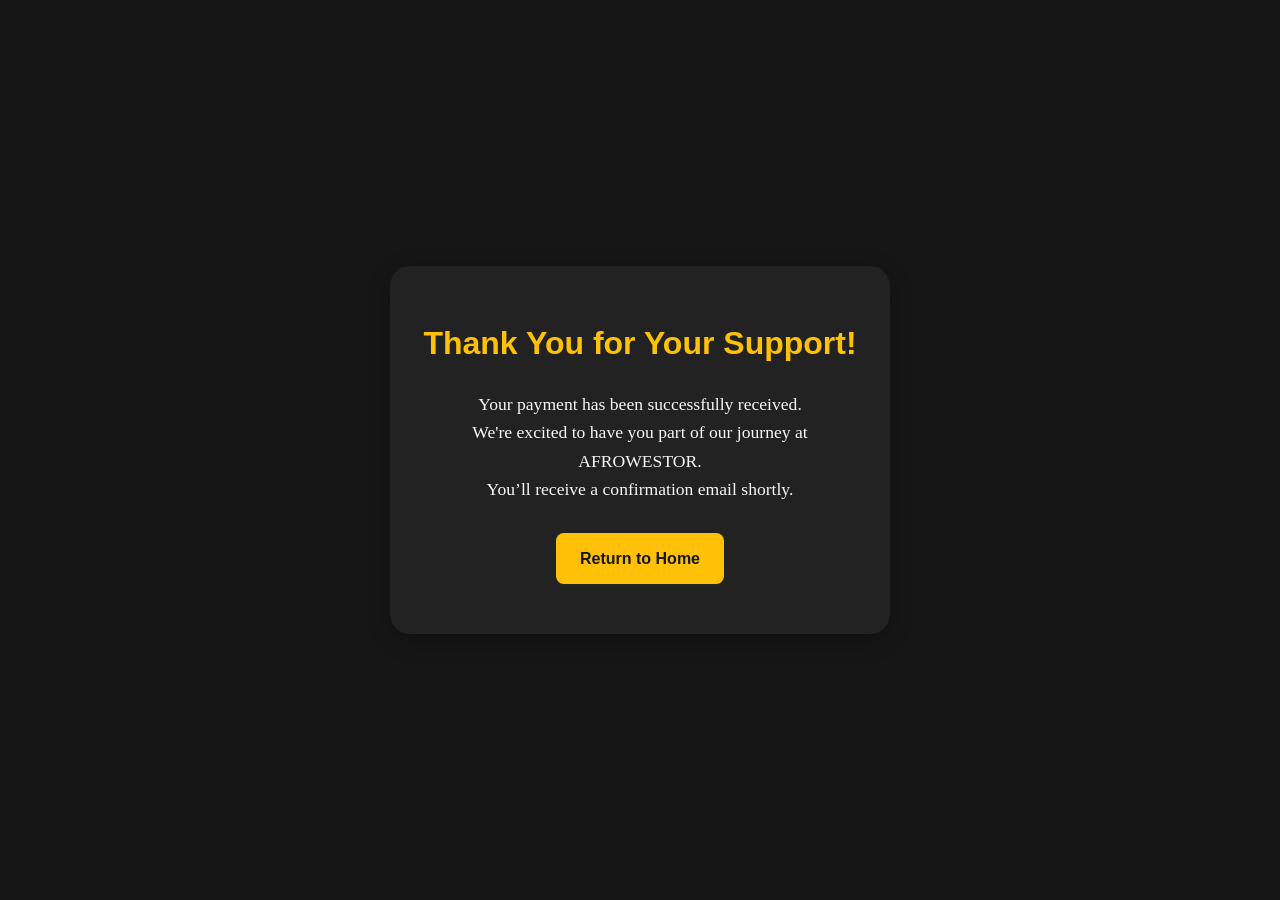
<file: thank-you.html>
<!DOCTYPE html>
<html lang="en">
<head>
  <meta charset="UTF-8">
  <title>Thank You – Afrowestor</title>
  <meta name="viewport" content="width=device-width, initial-scale=1.0">
  <link href="AFRO.CSS" rel="stylesheet">
  <style>
    body {
      background: #161616;
      color: #fff;
      font-family: 'Playfair Display', serif;
      display: flex;
      align-items: center;
      justify-content: center;
      height: 100vh;
      margin: 0;
      text-align: center;
      padding: 30px;
    }
    .thank-you-card {
      background: #222;
      border-radius: 20px;
      padding: 50px 30px;
      max-width: 500px;
      box-shadow: 0 6px 22px rgba(0, 0, 0, 0.3);
    }
    .thank-you-card h1 {
      color: #ffc107;
      font-size: 2rem;
      margin-bottom: 20px;
      font-family: 'Work Sans', sans-serif;
    }
    .thank-you-card p {
      font-size: 1.1rem;
      line-height: 1.6;
    }
    .thank-you-card a {
      display: inline-block;
      margin-top: 30px;
      padding: 12px 24px;
      background-color: #ffc107;
      color: #161616;
      border-radius: 8px;
      font-weight: bold;
      text-decoration: none;
      font-family: 'Work Sans', sans-serif;
    }
    .thank-you-card a:hover {
      background-color: #ff9900;
      color: #fff;
    }
  </style>
</head>
<body>
  <div class="thank-you-card">
    <h1>Thank You for Your Support!</h1>
    <p>
      Your payment has been successfully received.<br>
      We're excited to have you part of our journey at AFROWESTOR.<br>
      You’ll receive a confirmation email shortly.
    </p>
    <a href="index.html">Return to Home</a>
  </div>
</body>
</html>
</file>
<file: AFRO.CSS>
/* 1. Reset */
* {
  margin: 0;
  padding: 0;
  box-sizing: border-box;
}

/* 2. Base */
body {
  font-family: 'Playfair Display', serif;
  color: #333;
  background-color: #fff;
  line-height: 1.7;
}

/* 3. Header & Nav */
header {
  display: flex;
  justify-content: space-between;
  align-items: center;
  padding: 25px 60px;
  border-bottom: 1px solid #eee;
}

.logo {
  font-size: 1.8rem;
  font-weight: bold;
  font-family: 'Work Sans', sans-serif;
  letter-spacing: 1px;
}

nav a {
  margin-left: 25px;
  text-decoration: none;
  color: #444;
  font-family: 'Work Sans', sans-serif;
  font-weight: 600;
  font-size: 0.95rem;
  text-transform: uppercase;
}

.tagline {
  padding: 40px 20px;
  text-align: center;
  background-color: #fff;
}

.hero-overlay {
  display: inline-block;
  background: rgba(255, 255, 255, 0.9);
  padding: 20px 30px;
  border-radius: 10px;
  box-shadow: 0 4px 12px rgba(0,0,0,0.1);
}

.hero-overlay h1 {
  font-size: 2.5rem;
  font-family: 'Work Sans', sans-serif;
  font-weight: 800;
  color: #000;
  margin: 0;
}

/* 5. Social Icons */
.social-icons {
  display: flex;
  justify-content: center;
  gap: 20px;
  margin: 20px 0;
}

.social-icons a {
  color: #f3c86b;
  font-size: 1.6rem;
  transition: color 0.3s ease;
}

.social-icons a:hover {
  color: #000;
}

/* 6. Intro Section */
.intro {
  padding: 60px 60px;
  max-width: 1200px;
  margin: auto;
}

.intro-subtitle {
  font-style: italic;
  text-align: center;
  font-size: 1.2rem;
  margin-bottom: 40px;
  color: #444;
  font-family: 'Playfair Display', serif;
}

.intro-wrap {
  display: flex;
  gap: 40px;
  flex-wrap: wrap;
  align-items: flex-start;
}

.intro-text {
  flex: 1 1 50%;
}

.intro-text h2 {
  font-size: 2.5rem;
  font-family: 'Work Sans', sans-serif;
  font-weight: 800;
  margin-bottom: 20px;
}

.intro-img {
  flex: 1 1 40%;
}

.intro-img img {
  width: 100%;
  border-radius: 10px;
  object-fit: cover;
}

/* 7. Page Sections */
.page-section {
  padding: 80px 60px;
  max-width: 1000px;
  margin: auto;
  border-bottom: 1px solid #eee;
}

.page-section h2 {
  font-family: 'Work Sans', sans-serif;
  font-size: 2.2rem;
  margin-bottom: 20px;
}

/* 8. Portfolio & Gallery */
.portfolio-subtitle {
  font-size: 1.2rem;
  color: #555;
  margin: 0 auto 30px;
  text-align: center;
  max-width: 800px;
  line-height: 1.6;
}

.image-gallery {
  display: grid;
  grid-template-columns: repeat(auto-fit, minmax(250px, 1fr));
  gap: 20px;
  margin-top: 30px;
}

.image-gallery img {
  width: 100%;
  height: auto;
  border-radius: 8px;
  object-fit: cover;
  transition: transform 0.3s ease, box-shadow 0.3s ease;
  box-shadow: 0 4px 10px rgba(0, 0, 0, 0.1);
}

.image-gallery img:hover {
  transform: scale(1.05);
  box-shadow: 0 8px 20px rgba(0, 0, 0, 0.2);
}

/* 9. Video Wrapper */
.video-wrapper {
  margin-top: 50px;
  text-align: center;
}

video {
  width: 100%;
  max-width: 800px;
  border-radius: 10px;
  box-shadow: 0 4px 12px rgba(0,0,0,0.15);
}

/* 10. CTA Button */
.cta-button {
  text-align: center;
  margin-top: 30px;
}

.cta-button a {
  display: inline-block;
  padding: 14px 28px;
  background-color: #000;
  color: #fff;
  text-decoration: none;
  font-family: 'Work Sans', sans-serif;
  font-weight: 600;
  border-radius: 8px;
  transition: background-color 0.3s ease;
}

.cta-button a:hover {
  background-color: #444;
}

/* 11. Blog Post */
.blog-post {
  max-width: 800px;
  margin: 40px auto;
  padding: 30px;
  background-color: #f9f9f9;
  border-radius: 12px;
  box-shadow: 0 4px 12px rgba(0, 0, 0, 0.05);
}

.blog-post h3 {
  font-family: 'Work Sans', sans-serif;
  font-size: 1.8rem;
  margin-bottom: 10px;
}

.blog-date {
  font-size: 0.9rem;
  color: #999;
  font-style: italic;
  margin-bottom: 20px;
}

.more-text {
  display: none;
  margin-top: 15px;
}

.read-more-btn {
  margin-top: 20px;
  padding: 10px 20px;
  font-family: 'Work Sans', sans-serif;
  font-weight: 600;
  background-color: #000;
  color: #fff;
  border: none;
  border-radius: 8px;
  cursor: pointer;
  transition: background-color 0.3s ease;
}

.read-more-btn:hover {
  background-color: #444;
}

/* 12. Contact Form & Google Form */
.contact-wrap {
  background-color: #fafafa;
  border-radius: 12px;
  padding: 60px 40px;
  box-shadow: 0 4px 15px rgba(0,0,0,0.05);
}

.contact-intro {
  max-width: 700px;
  margin: 0 auto 30px;
  font-size: 1.1rem;
  color: #444;
  text-align: center;
  line-height: 1.6;
}

.google-form-wrapper {
  overflow: hidden;
  border-radius: 12px;
  box-shadow: 0 4px 12px rgba(0,0,0,0.1);
}

/* 13. Testimonials & More */
.testimonial-wrap {
  margin-bottom: 40px;
}

.testimonial-wrap blockquote {
  background: #f1f1f1;
  border-left: 5px solid #000;
  padding: 20px 25px;
  margin: 20px 0;
  border-radius: 8px;
  font-style: italic;
}

.testimonial-wrap footer {
  text-align: right;
  font-family: 'Work Sans', sans-serif;
  font-weight: bold;
  margin-top: 10px;
}

/* 14. Scroll Buttons */
.scroll-buttons {
  position: fixed;
  bottom: 20px;
  right: 20px;
  display: flex;
  flex-direction: column;
  gap: 12px;
  z-index: 999;
}

.scroll-btn {
  background-color: #fbfbfb;
  color: #f3c86b;
  border: 2px solid #f3c86b;
  font-size: 1.4rem;
  font-weight: bold;
  padding: 14px 18px;
  border-radius: 50%;
  cursor: pointer;
  box-shadow: 0 6px 14px rgba(0,0,0,0.25);
  transition: all 0.3s ease;
}

.scroll-btn:hover {
  background-color: #121111;
  color: #f9f6f6;
  border-color: #f9f7f7;
}

/* Mobile Navigation Fix */
@media screen and (max-width: 768px) {
  header {
    flex-direction: column;
    align-items: center;
    text-align: center;
    padding: 10px 0;
  }

  .logo {
    font-size: 24px;
    margin-bottom: 10px;
  }

  nav {
    display: flex;
    flex-direction: column;
    align-items: center;
    gap: 12px;
  }

  nav a {
    display: block;
    text-decoration: none;
    color: #333;
    font-weight: bold;
    font-size: 16px;
    padding: 5px 0;
  }
}

/* Hero section background image */
.hero {
  width: 100%;
  background-image: url('BURNER-AFROWESTOR-2025.png');
  background-size: cover;
  background-position: center;
  background-repeat: no-repeat;
  height: auto;
  aspect-ratio: 16 / 9;
  display: block;
}

.hero-overlay h1 {
  font-family: 'Work Sans', sans-serif;
  font-size: 3rem;
  font-weight: 800;
  color: rgb(0, 0, 0);
  text-shadow: 2px 2px 6px rgba(172, 171, 171, 0.6);
  margin: 0;
  line-height: 1.2;
}

/* Mobile Hero Adjustments */
@media screen and (max-width: 600px) {
  .hero {
    background-size: contain;
    height: auto;
    padding: 60px 20px;
  }

  .hero-overlay h1 {
    font-size: 1.8rem;
    line-height: 1.3;
  }
}

/* 🎥 Video Gallery */
.video-gallery-section {
  background: #f9f9f9;
  padding: 1.5rem 0;
  border-top: 3px solid #ffc107;
  border-bottom: 3px solid #ffc107;
  text-align: center;
}

.video-title {
  font-size: 1.6rem;
  margin: 0 auto 1.5rem auto;
  font-weight: 700;
  line-height: 1.3;
  max-width: 90%;
}

.video-album {
  display: grid;
  grid-template-columns: repeat(auto-fit, minmax(220px, 1fr));
  gap: 1.2rem;
  padding: 0 1rem;
  justify-content: center;
}

.video-thumb {
  background: white;
  border-radius: 10px;
  padding: 0.5rem;
  box-shadow: 0 2px 6px rgba(0, 0, 0, 0.1);
  text-align: center;
  max-width: 300px;
  margin: 0 auto;
  position: relative;
  transition: transform 0.2s ease;
}

.video-thumb img {
  width: 100%;
  border-radius: 10px;
  display: block;
}

.video-thumb h3 {
  font-size: 1rem;
  margin: 0.5rem 0 0;
  padding: 0;
  color: #333;
}

.play-icon {
  position: absolute;
  top: 42%;
  left: 50%;
  transform: translate(-50%, -50%);
  font-size: 2.5rem;
  color: white;
  text-shadow: 0 0 8px #000;
  pointer-events: none;
}

@media screen and (max-width: 480px) {
  .video-thumb h3 {
    font-size: 0.9rem;
  }

  .video-title {
    font-size: 1.3rem;
  }

  .play-icon {
    font-size: 2rem;
  }
}

/* === RENT ME SECTION === */
/* --- Improved styles for mobile, 2024-06-30 --- */
/* === RENT ME SECTION (Fully Responsive, Wide on Desktop, Stacked on Mobile) === */

.rent-options {
  display: flex;
  flex-direction: row;
  justify-content: center;
  gap: 2rem;
  padding: 1.5rem 0;
  flex-wrap: wrap;
}

.rent-service {
  position: relative;
  width: 100%;
  max-width: 420px;   /* Make this 500px for even wider cards if you want */
  min-width: 280px;
  height: 260px;
  border-radius: 14px;
  overflow: hidden;
  background-size: cover;
  background-position: center;
  box-shadow: 0 4px 14px rgba(0, 0, 0, 0.2);
  margin: 0 10px;
  transition: box-shadow 0.3s;
}
.rent-service:hover {
  box-shadow: 0 8px 30px rgba(0,0,0,0.22);
}

.rent-overlay {
  background-color: rgba(0, 0, 0, 0.55);
  height: 100%;
  display: flex;
  align-items: center;
  justify-content: center;
  padding: 1rem;
}

.rent-content {
  color: #fff;
  text-align: center;
  font-family: 'Playfair Display', serif;
  line-height: 1.7;
  width: 100%;
}

.rent-content span {
  font-size: 1.7rem;
  font-weight: bold;
  display: block;
  margin: 0.4rem 0;
}

.rent-button {
  background: #ffc107;
  color: #000;
  padding: 12px 28px;
  font-weight: 600;
  border-radius: 6px;
  text-decoration: none;
  margin-top: 10px;
  display: inline-block;
  font-size: 1.2rem;
  transition: background 0.3s;
}

.rent-button:hover {
  background-color: #ffb300;
}

/* Background images for service cards */
.photo-bg {
  background-image: url('photo-background.png'); /* Replace with your real photo URL */
}
.video-bg {
  background-image: url('video-background.png'); /* Replace with your real video URL */
}

/* Responsive (tablet & mobile) */
@media screen and (max-width: 1000px) {
  .rent-options {
    flex-direction: column;
    align-items: center;
    gap: 1.3rem;
  }
  .rent-service {
    width: 98vw;
    max-width: 500px;
    margin: 0 auto;
    height: 210px;
  }
}

/* Extra small mobile tweaks */
@media screen and (max-width: 600px) {
  .rent-service {
    width: 98vw;
    max-width: 98vw;
    min-width: unset;
    height: 180px;
  }
  .rent-content {
    font-size: 1rem;
    padding: 0 0.2em;
  }
  
}

@media (min-width: 700px) {
  .rent-content {
    padding-bottom: 30px; /* Add more if needed */
  }
}



  .rent-content span {
    font-size: 1.3rem;
  }
  .rent-button {
    padding: 9px 0;
    width: 90%;
    font-size: 1rem;
  }


/* === FOOTER SECTION === */
.site-footer {
  background-image: url('footer3.png'); /* upload and use your image */
  background-size: cover;
  background-position: center;
  position: relative;
  padding: 30px 20px 20px;
  color: white;
  text-align: center;
  font-family: 'Playfair Display', serif;
  margin-top: 60px;
}

.footer-overlay {
  background-color: rgba(0, 0, 0, 0.1); /* dark overlay */
  padding: 40px 20px;
  border-radius: 12px;
}

.footer-content h3 {
  font-size: 1.6rem;
  margin-bottom: 12px;
  color: #ffc107;
}

.footer-content p {
  font-size: 1rem;
  margin: 6px 0;
  color: #fff;
}

/* Mobile responsive footer */
@media screen and (max-width: 600px) {
  .footer-content h3 {
    font-size: 1.3rem;
  }

  .footer-content p {
    font-size: 0.95rem;
  }
}

/* rent me EFFECT */

.rent-service {
  position: relative;
  width: 100%;
  max-width: 700px;
  height: 220px;
  border-radius: 14px;
  overflow: hidden;
  background-size: cover;
  background-position: center;
  box-shadow: 0 4px 14px rgba(0, 0, 0, 0.2);
  transition: transform 0.35s cubic-bezier(0.33, 1, 0.68, 1), box-shadow 0.3s;
}

/* Effect layer (blur, etc) */
.rent-service::before {
  content: '';
  position: absolute;
  inset: 0;
  z-index: 1;              /* Under content */
  pointer-events: none;    /* Don't block clicks */
  background: inherit;
  border-radius: inherit;
  transition: backdrop-filter 0.35s;
}
.rent-service:hover::before {
  backdrop-filter: blur(1.5px) brightness(0.92);
}

/* Content overlay is ABOVE effect layer */
.rent-overlay {
  position: relative;
  z-index: 2;
  background-color: rgba(0, 0, 0, 0.55);
  height: 100%;
  display: flex;
  align-items: center;
  justify-content: center;
  padding: 1rem;
  transition: background-color 0.35s;
}
.rent-service:hover .rent-overlay {
  background-color: rgba(0, 0, 0, 0.75);
}

.rent-content {
  color: #fff;
  text-align: center;
  font-family: 'Playfair Display', serif;
  line-height: 1.6;
}
.rent-content span {
  font-size: 1.6rem;
  font-weight: bold;
  display: block;
  margin: 0.3rem 0;
}

.rent-button {
  background: #ffc107;
  color: #000;
  padding: 10px 20px;
  font-weight: 600;
  border-radius: 6px;
  text-decoration: none;
  margin-top: 10px;
  display: inline-block;
  font-size: 1.3rem;
  border: none;
  cursor: pointer;
  transition: background 0.2s, color 0.2s;
}
.rent-button:hover {
  background-color: #ffb300;
}

/*  CSS Fixes for Mobile Spacing */

/* Fix big space above and below section titles on mobile */
@media (max-width: 600px) {
  .page-section {
    padding: 28px 8px 18px 8px !important;  /* Less space top/bottom, tight sides */
    margin-top: 0 !important;
    margin-bottom: 0 !important;
  }
  .page-section h2,
  .page-section h1 {
    margin-top: 0 !important;
    margin-bottom: 14px !important;
    font-size: 1.45rem !important;
    line-height: 1.1 !important;
  }
}

/* Optional: tighter section on all screen sizes */
.page-section {
  padding-top: 40px;
  padding-bottom: 32px;
}

/* Tighter "Rent Me" heading on mobile */
@media (max-width: 600px) {
  .page-section h2 {
    font-size: 1.2rem !important;
    margin-top: 10px !important;
    margin-bottom: 18px !important;
    line-height: 1.1 !important;
    letter-spacing: -0.5px;
    font-weight: 700;
  }
}

/* Rent Me blocks: smaller, not too wide, less tall, better buttons */
@media (max-width: 600px) {
  .rent-options {
    padding: 0.7rem 0 0.7rem 0 !important;
    gap: 0.7rem !important;
  }
  .rent-service {
    max-width: 98vw !important;
    min-width: 0;
    height: 135px !important;
    margin: 0 auto !important;
    border-radius: 15px;
    box-shadow: 0 2px 8px rgba(0,0,0,0.15);
  }
  .rent-content {
    font-size: 0.92rem !important;
    padding: 0.4rem 0.4rem !important;
  }
  .rent-content span {
    font-size: 1.13rem !important;
  }
  .rent-button {
    font-size: 1.02rem !important;
    padding: 7px 2px !important;
    border-radius: 5px;
    margin-top: 8px;
    margin-bottom: 0;
    width: 96%;
    max-width: 290px;
    min-width: 0;
    margin-left: auto;
    margin-right: auto;
    display: block;
  }
}

/* Fix for ALL screens: Remove extra space below Rent Me blocks */
.rent-service {
  margin-bottom: 12px !important;
}

/* Banners Gallery Section */
/* --- Improved styles for banners gallery, 2024-06-30 --- */

.banners-section {
  background: #151528;
  padding: 40px 0 60px 0;
}

.banners-title {
  color: #ffc107;
  text-align: center;
  font-family: 'Work Sans', sans-serif;
  font-weight: 800;
  font-size: 2.2rem;
  margin-bottom: 38px;
}

.banners-grid {
  display: grid;
  grid-template-columns: repeat(auto-fit, minmax(330px, 1fr));
  gap: 28px;
  max-width: 1120px;
  margin: 0 auto;
  padding: 0 8px;
}

.banner-item {
  background: #16f0fa;
  border-radius: 19px;
  overflow: hidden;
  box-shadow: 0 4px 18px rgba(0,0,0,0.14);
  display: flex;
  flex-direction: column;
}

.banner-item img {
  width: 100%;
  height: 178px;           /* Set a fixed height so all banners are equal! */
  object-fit: cover;
  display: block;
  border-radius: 19px 19px 0 0;
}

.read-more-btn {
  background: #ffc107;
  color: #232323;
  font-family: 'Work Sans', sans-serif;
  font-weight: 700;
  font-size: 0.91rem;
  border: none;
  border-radius: 0 0 14px 14px;
  padding: 6px 0 5px 0;
  text-align: center;
  width: 86%;
  margin: 0 auto 5px auto;
  text-decoration: none;
  transition: background 0.13s;
  display: block;
}


.read-more-btn:hover,
.read-more-btn:focus {
  background: #ffd700;
  color: #1a1a1a;
  cursor: pointer;
}

@media (max-width: 700px) {
  .read-more-btn {
    font-size: 0.95rem;
    padding: 9px 0 8px 0;
    width: 94%;
  }
}












/* DARK MODE */

/* === GLOBAL DARK MODE BASE === */

body {
  background: #161616 !important;
  color: #f7f7f7 !important;
}

/* --- Header & Navigation --- */
header {
  background: #191925 !important;
  border-bottom: 1px solid #24243a !important;
}
.logo {
  color: #ffc107 !important;
}
nav a {
  color: #ffc107 !important;
  text-shadow: 0 1px 8px #10101040;
}
nav a:hover {
  color: #fff !important;
}

/* --- Hero & Tagline --- */
.tagline,
.hero-overlay {
  background: rgba(20, 20, 30, 0.91) !important;
  color: #ffc107 !important;
}
.hero-overlay h1 {
  color: #ffc107 !important;
  text-shadow: 0 2px 16px #19192580;
}

/* --- Social Icons --- */
.social-icons a {
  color: #ffc107 !important;
}
.social-icons a:hover {
  color: #fff !important;
}

/* --- Main Sections --- */
.page-section,
.intro,
.blog-post,
.contact-wrap,
.testimonial-wrap blockquote {
  background: #191925 !important;
  color: #f6f6f6 !important;
  border-color: #28283a !important;
  box-shadow: 0 2px 20px rgba(16,16,40,0.13);
}

.intro-subtitle,
.portfolio-subtitle,
.contact-intro {
  color: #ffc107 !important;
}

/* --- Gallery, Video Gallery --- */
.image-gallery img,
.video-thumb {
  background: #232335 !important;
  box-shadow: 0 2px 12px #000a;
}
.video-gallery-section {
  background: #1e1e2a !important;
  border-top: 3px solid #ffc107 !important;
  border-bottom: 3px solid #ffc107 !important;
}

/* --- Banners Gallery Section --- */
.banners-section {
  background: #151528 !important;
}
.banners-title {
  color: #ffc107 !important;
}
.banner-item {
  background: #202034 !important;
  color: #fff !important;
  box-shadow: 0 4px 22px #0005;
}
.banner-item img {
  background: #181824 !important;
  /* no color overlay so image looks natural on dark */
}

/* --- Rent Me Section --- */
.rent-service {
  background: #191928 !important;
  box-shadow: 0 4px 20px #0007 !important;
}
.rent-overlay {
  background-color: rgba(18,18,28,0.77) !important;
}
.rent-content span {
  color: #ffc107 !important;
}
.rent-button {
  background: #ffc107 !important;
  color: #161616 !important;
}
.rent-button:hover {
  background: #ff9900 !important;
  color: #fff !important;
}

/* --- Blog --- */
.blog-post {
  background: #191925 !important;
  color: #fff !important;
}
.blog-date {
  color: #ffc107 !important;
}

/* --- Contact & Form --- */
.contact-wrap {
  background: #23233b !important;
  color: #f6f6f6 !important;
}
.google-form-wrapper {
  background: #191928 !important;
  border-radius: 10px;
}

/* --- Testimonials --- */
.testimonial-wrap blockquote {
  background: #21213b !important;
  border-left: 5px solid #ffc107 !important;
  color: #f7f7f7 !important;
}

/* --- Buttons --- */
.cta-button a,
.read-more-btn {
  background: #ffc107 !important;
  color: #191928 !important;
  border-radius: 9px !important;
  font-weight: 700 !important;
  text-shadow: none !important;
}
.cta-button a:hover,
.read-more-btn:hover {
  background: #ff9900 !important;
  color: #fff !important;
}

/* --- Footer --- */
.site-footer {
  background: #191925 !important;
  color: #fff !important;
}
.footer-content h3 {
  color: #ffc107 !important;
}

/* --- Scroll Buttons --- */
.scroll-btn {
  background: #181824 !important;
  color: #ffc107 !important;
  border: 2px solid #ffc107 !important;
}
.scroll-btn:hover {
  background: #ffc107 !important;
  color: #191925 !important;
  border-color: #fff !important;
}

/* --- Mobile Adjustments --- */
@media (max-width: 600px) {
  .page-section, .banners-section, .blog-post, .contact-wrap {
    background: #161616 !important;
  }
  .banner-item {
    background: #23233a !important;
  }
  .footer-content h3, .banners-title {
    color: #ffc107 !important;
  }
}

.video-gallery-section,
.video-gallery-section * {
  color: #fff !important;
}

/* If you want the background to match your dark mode: */
.video-gallery-section {
  background: #1a1a25 !important;
}

/* (Optional) Tweak the video-thumb title for extra contrast */
.video-gallery-section .video-thumb h3 {
  color: #fff !important;
  text-shadow: 0 2px 10px rgba(0,0,0,0.25);
}
.video-gallery-section .video-title {
  color: #ffc107 !important;
  text-shadow: 0 2px 10px rgba(0,0,0,0.17);
}

/* --- Remove white BGs on form elements (if needed) --- */
input, textarea, select {
  background: #222 !important;
  color: #fff !important;
  border: 1px solid #333 !important;
}

/* --- Optional: Dark border on all images --- */
img {
  border: 1px solid #24243a !important;
}

/* --- Make Video Gallery Text White --- */
.video-gallery-section,
.video-title,
.video-thumb h3 {
  color: #fff !important;
}
.video-thumb h3 {
  color: #fff !important;
}

/* --- Make 'Rent Me' Section Text White --- */
#rent-me,
#rent-me .rent-content,
#rent-me h2,
#rent-me .rent-content span,
.rent-button {
  color: #fff !important;
}

/* --- Optionally: Make Button Text Black (for contrast) --- */
.rent-button {
  color: #191928 !important;
}

/* --- contact cut to 50% size  --- */

#contact.page-section.contact-wrap {
  max-width: 680px;    /* About 50% of a 1000px max page section */
  margin: 40px auto 40px auto; /* Center with margin above/below */
  padding: 38px 20px;
  border-radius: 16px;
  background: #1c1c1c;   /* Dark background for dark mode */
  box-shadow: 0 6px 24px rgba(10,10,20,0.14);
}

/* Make sure the Google Form stays inside */
#contact .google-form-wrapper {
  border-radius: 12px;
  box-shadow: 0 4px 12px rgba(0,0,0,0.11);
  overflow: hidden;
  background: #10101a;
}

/* Smaller text and padding for a more compact feel */
#contact h2 {
  font-size: 1.5rem;
  margin-bottom: 18px;
  color: #ffc107;
  text-align: center;
}
#contact .contact-intro {
  font-size: 1.08rem;
  color: #fff;
  text-align: center;
  margin-bottom: 18px;
}

/* Responsive: Full width on mobile! */
@media (max-width: 700px) {
  #contact.page-section.contact-wrap {
    max-width: 97vw;
    padding: 13px 2vw;
  }
  #contact h2 { font-size: 1.11rem; }
  #contact .contact-intro { font-size: 0.99rem; }
}

.video-thumb {
  background: #22252a;
  border-radius: 13px;
  box-shadow: 0 4px 18px rgba(0,0,0,0.14);
  padding: 0.5rem;
  text-align: center;
  max-width: 240px;    /* You can adjust this size! */
  width: 100%;
  aspect-ratio: 1 / 1;
  margin: 0 auto;
  position: relative;
  display: flex;
  flex-direction: column;
  align-items: center;
  justify-content: center; /* center everything vertically */
  overflow: hidden;
}

.video-thumb img {
  width: 100%;
  height: 100%;
  object-fit: cover;    /* fill, crop if needed */
  border-radius: 10px;
  box-shadow: 0 2px 12px #0007, 0 0 0 2px #ffc10730;
  background: #333;
  display: block;
}

.video-thumb h3 {
  color: #fff !important;
  font-size: 1.01rem;
  font-family: 'Work Sans', sans-serif;
  margin: 0.3em 0 0 0;
  text-shadow: 0 1px 10px #0007;
}

/* Responsive: More thumbs per row on desktop, single on mobile */
.video-album {
  display: grid;
  grid-template-columns: repeat(auto-fit, minmax(180px, 1fr));
  gap: 1.2rem;
  padding: 0 1.5rem;
  justify-content: center;
}

@media (max-width: 700px) {
  .video-album {
    grid-template-columns: 1fr 1fr;
    gap: 0.9rem;
    padding: 0 0.6rem;
  }
  .video-thumb {
    max-width: 99vw;
    aspect-ratio: 1/1;
  }
}
@media (max-width: 480px) {
  .video-album {
    grid-template-columns: 1fr;
    gap: 0.5rem;
  }
  .video-thumb {
    max-width: 99vw;
    aspect-ratio: 1/1;
  }
}

/* --- Video Album & Thumb: Improved Responsive Squares --- */
.video-album {
  display: grid;
  grid-template-columns: repeat(auto-fit, minmax(180px, 1fr));
  gap: 1.2rem;
  padding: 0 1.5rem;
  justify-content: center;
}

/* Phone and small tablets */
@media (max-width: 700px) {
  .video-album {
    grid-template-columns: 1fr 1fr;
    gap: 0.7rem;
    padding: 0 0.7rem;
  }
  .video-thumb {
    width: 100%;
    max-width: 100%;        /* Full column width */
    aspect-ratio: 1 / 1;    /* Always square */
    min-width: 0;           /* Prevents overflow */
    margin: 0;
  }
}

/* Extra small screens */
@media (max-width: 480px) {
  .video-album {
    grid-template-columns: 1fr;
    gap: 0.45rem;
    padding: 0 0.4rem;
  }
  .video-thumb {
    width: 100%;
    max-width: 100vw;
    aspect-ratio: 1 / 1;    /* Always square */
    min-width: 0;
    margin: 0 auto;
  }
}

/* =========================
   HERO CLICK POPUP (MODAL)
   ========================= */

.hero-trigger {
  background: transparent;
  border: 0;
  padding: 0;
  margin: 0;
  font: inherit;
  color: inherit;
  cursor: pointer;
  position: relative;
  display: inline-block;
  letter-spacing: 0.5px;
}

.hero-trigger::after {
  content: "";
  position: absolute;
  left: 0;
  bottom: -6px;
  width: 100%;
  height: 2px;
  background: #ffc107;
  transform: scaleX(0);
  transform-origin: left;
  transition: transform 180ms ease;
  opacity: 0.95;
}

.hero-trigger:hover::after,
.hero-trigger:focus-visible::after {
  transform: scaleX(1);
}

.hero-trigger:focus-visible {
  outline: 2px solid #ffc107;
  outline-offset: 6px;
  border-radius: 8px;
}

/* Modal base */
.aw-modal {
  position: fixed;
  inset: 0;
  z-index: 3000;
  display: none;
}

.aw-modal.is-open {
  display: block;
}

.aw-modal__backdrop {
  position: absolute;
  inset: 0;
  background: rgba(0,0,0,0.78);
  backdrop-filter: blur(6px);
}

.aw-modal__panel {
  position: relative;
  width: min(980px, calc(100vw - 24px));
  margin: 36px auto;
  border-radius: 18px;
  overflow: hidden;
  background: #191925;
  border: 1px solid #2a2a3f;
  box-shadow: 0 18px 60px rgba(0,0,0,0.55);
  max-height: calc(100vh - 72px);
  display: flex;
  flex-direction: column;
}

.aw-modal__close {
  position: absolute;
  top: 12px;
  right: 12px;
  width: 42px;
  height: 42px;
  border-radius: 12px;
  border: 1px solid #2a2a3f;
  background: rgba(0,0,0,0.25);
  color: #fff;
  font-size: 26px;
  line-height: 1;
  cursor: pointer;
  transition: transform 120ms ease, background 120ms ease;
  z-index: 2;
}

.aw-modal__close:hover {
  transform: scale(1.04);
  background: rgba(0,0,0,0.42);
}

.aw-modal__header {
  display: flex;
  gap: 16px;
  align-items: flex-start;
  justify-content: space-between;
  padding: 22px 22px 14px 22px;
  border-bottom: 1px solid #2a2a3f;
}

.aw-modal__header h2 {
  margin: 0;
  font-family: 'Work Sans', sans-serif;
  font-weight: 800;
  color: #ffc107;
  font-size: 1.55rem;
}

.aw-modal__sub {
  margin-top: 8px;
  color: #f0f0f0;
  opacity: 0.9;
  max-width: 58ch;
}

.aw-badge {
  background: linear-gradient(180deg, #ffc107, #ff9900);
  color: #161616;
  border-radius: 16px;
  padding: 10px 12px;
  min-width: 120px;
  text-align: center;
  box-shadow: 0 10px 30px rgba(255,193,7,0.25);
}

.aw-badge__top {
  display: block;
  font-family: 'Work Sans', sans-serif;
  font-weight: 800;
  font-size: 0.78rem;
  letter-spacing: 1px;
}

.aw-badge__price {
  display: block;
  font-family: 'Work Sans', sans-serif;
  font-weight: 900;
  font-size: 1.35rem;
}

/* Body layout */
.aw-modal__body {
  padding: 18px 22px 24px 22px;
  overflow: auto;
  display: grid;
  grid-template-columns: 1.1fr 0.9fr;
  gap: 18px;
}

/* Gallery */
.aw-gallery {
  display: grid;
  grid-template-columns: repeat(2, 1fr);
  gap: 12px;
}

.aw-gallery__item {
  border-radius: 14px;
  overflow: hidden;
  border: 1px solid #2a2a3f;
  background: #10101a;
}

.aw-gallery__item img {
  width: 100%;
  height: 220px;
  object-fit: cover;
  display: block;
  transform: scale(1.01);
  transition: transform 220ms ease;
}

.aw-gallery__item:hover img {
  transform: scale(1.06);
}

/* Pricing */
.aw-pricing h3 {
  margin: 0 0 12px 0;
  font-family: 'Work Sans', sans-serif;
  font-weight: 800;
  color: #fff;
}

.aw-price-card {
  border: 1px solid #2a2a3f;
  border-radius: 14px;
  padding: 12px 14px;
  background: rgba(0,0,0,0.18);
  margin-bottom: 10px;
}

.aw-price-row {
  display: flex;
  justify-content: space-between;
  align-items: baseline;
  gap: 10px;
}

.aw-service {
  font-weight: 700;
  color: #fff;
}

.aw-price {
  font-family: 'Work Sans', sans-serif;
  font-weight: 900;
  color: #ffc107;
  white-space: nowrap;
}

.aw-note {
  margin-top: 6px;
  color: #eaeaea;
  opacity: 0.88;
  font-size: 0.96rem;
}

.aw-actions {
  display: flex;
  flex-direction: column;
  gap: 10px;
  margin-top: 12px;
}

.aw-btn {
  display: inline-block;
  text-align: center;
  padding: 12px 14px;
  border-radius: 12px;
  border: 1px solid #2a2a3f;
  color: #fff;
  text-decoration: none;
  font-family: 'Work Sans', sans-serif;
  font-weight: 700;
  background: rgba(0,0,0,0.25);
  transition: transform 120ms ease, background 120ms ease;
}

.aw-btn:hover {
  transform: translateY(-1px);
  background: rgba(0,0,0,0.38);
}

.aw-btn--primary {
  background: #ffc107;
  color: #161616;
  border-color: transparent;
}

.aw-btn--primary:hover {
  background: #ff9900;
  color: #fff;
}

.aw-small {
  margin-top: 10px;
  font-size: 0.9rem;
  opacity: 0.78;
}

/* Responsive */
@media (max-width: 860px) {
  .aw-modal__body {
    grid-template-columns: 1fr;
  }
  .aw-gallery__item img {
    height: 190px;
  }
}
@media (max-width: 480px) {
  .aw-modal__header {
    flex-direction: column;
    align-items: flex-start;
  }
  .aw-gallery {
    grid-template-columns: 1fr;
  }
  .aw-gallery__item img {
    height: 210px;
  }
}


/* =========================
   AFROWESTOR PHOTO MODAL (NO-CONFLICT CSS)
   Uses unique classes: awx-*
   ========================= */

.awx-trigger{
  background:transparent;
  border:0;
  padding:0;
  margin:0;
  font: inherit;
  color: inherit;
  cursor:pointer;
  position:relative;
  letter-spacing:1px;
  text-transform:uppercase;
}
.awx-trigger::after{
  content:"";
  position:absolute;
  left:0;
  bottom:-7px;
  width:100%;
  height:2px;
  background:#ffc107;
  transform:scaleX(0);
  transform-origin:left;
  transition:transform .18s ease;
}
.awx-trigger:hover::after,
.awx-trigger:focus-visible::after{
  transform:scaleX(1);
}

/* Modal shell */
.awx-modal{position:fixed; inset:0; z-index:99999; display:none;}
.awx-modal.is-open{display:block;}
.awx-backdrop{position:absolute; inset:0; background:rgba(0,0,0,.78); backdrop-filter:blur(6px);}

/* Panel */
.awx-panel{
  position:relative;
  width:min(980px, calc(100vw - 24px));
  margin:22px auto;
  border-radius:18px;
  overflow:hidden;
  background:#191925;
  border:1px solid rgba(255,255,255,.10);
  box-shadow:0 18px 60px rgba(0,0,0,.55);
}

/* Close */
.awx-close{
  position:absolute;
  top:12px; right:12px;
  width:42px; height:42px;
  border-radius:12px;
  border:1px solid rgba(255,255,255,.14);
  background:rgba(0,0,0,.35);
  color:#fff;
  font-size:26px;
  cursor:pointer;
}

/* Header */
.awx-header{
  display:flex;
  justify-content:space-between;
  align-items:flex-start;
  gap:14px;
  padding:18px;
  border-bottom:1px solid rgba(255,255,255,.10);
}
.awx-title{
  margin:0;
  font-family:'Work Sans', sans-serif;
  font-weight:900;
  color:#ffc107;
  font-size:1.55rem;
}
.awx-sub{
  margin-top:6px;
  color:rgba(255,255,255,.82);
  font-size:.95rem;
  line-height:1.4;
}
.awx-badge{
  background:#ffc107;
  color:#111;
  font-weight:900;
  padding:8px 12px;
  border-radius:14px;
  white-space:nowrap;
}

/* Body layout: LEFT images / RIGHT pricing */
.awx-body{
  display:grid;
  grid-template-columns: 1fr 1fr;
  gap:16px;
  padding:16px 18px 18px;
}

/* Gallery left */
.awx-gallery{
  display:grid;
  grid-template-columns: repeat(2, 1fr);
  gap:12px;
}
.awx-gallery img{
  width:100%;
  aspect-ratio:4/3;
  object-fit:cover;
  border-radius:14px;
  border:1px solid rgba(255,255,255,.12);
  display:block;
}

/* Pricing right */
.awx-pricing{
  border:1px solid rgba(255,255,255,.10);
  border-radius:18px;
  padding:16px;
  background:rgba(0,0,0,.22);
}
.awx-h3{
  margin:0 0 10px 0;
  font-family:'Work Sans', sans-serif;
  font-weight:900;
  font-size:18px;
  color:#fff;
}

/* Compact cards so all fits (no scroll) */
.awx-card{
  border:1px solid rgba(255,255,255,.10);
  border-radius:14px;
  padding:10px 12px;
  background:rgba(255,255,255,.03);
  margin:0 0 10px 0;
}
.awx-row{
  display:flex;
  justify-content:space-between;
  align-items:baseline;
  gap:10px;
}
.awx-service{
  font-weight:900;
  color:#fff;
  font-size:13.5px;
}
.awx-price{
  font-weight:900;
  color:#ffc107;
  white-space:nowrap;
  font-size:13.5px;
}
.awx-note{
  margin:6px 0 0 0;
  color:rgba(255,255,255,.78);
  font-size:12.2px;
  line-height:1.25;
}

/* Buttons */
.awx-actions{
  display:flex;
  gap:10px;
  margin-top:10px;
}
.awx-btn{
  flex:1;
  text-align:center;
  padding:12px 14px;
  border-radius:12px;
  text-decoration:none;
  font-weight:900;
  border:1px solid rgba(255,255,255,.14);
  color:#fff;
  background:rgba(0,0,0,.25);
}
.awx-btn--primary{
  background:#ffc107;
  color:#111;
  border-color:transparent;
}
.awx-small{
  margin-top:8px;
  font-size:11.8px;
  color:rgba(255,255,255,.70);
  line-height:1.35;
}

/* Mobile: stack */
@media (max-width: 900px){
  .awx-body{grid-template-columns:1fr;}
  .awx-actions{flex-direction:column;}
}

/* ===== FIX: ONE BOX LAYOUT (LEFT IMAGES / RIGHT PRICES) ===== */

#studioModal .aw-modal__body.aw-layout{
  display:grid;
  grid-template-columns: 1fr 1fr;
  gap:16px;
  align-items:start;
}

/* Gallery grid inside modal only */
#studioModal .aw-gallery--grid{
  display:grid;
  grid-template-columns: repeat(2, 1fr);
  gap:12px;
}

#studioModal .aw-gallery--grid .aw-gallery__item img{
  width:100%;
  height:160px;          /* compact so you don't scroll */
  object-fit:cover;
  border-radius:14px;
}

/* Pricing spacing compact */
#studioModal .aw-price-card{
  padding:10px 12px;
  margin-bottom:10px;
}

#studioModal .aw-note{
  font-size:0.92rem;
  line-height:1.3;
}

/* Buttons side by side on desktop */
#studioModal .aw-actions{
  display:flex;
  gap:10px;
}

#studioModal .aw-actions .aw-btn{
  flex:1;
}

/* Mobile: stack */
@media (max-width: 860px){
  #studioModal .aw-modal__body.aw-layout{
    grid-template-columns:1fr;
  }
  #studioModal .aw-gallery--grid{
    grid-template-columns:1fr;
  }
  #studioModal .aw-actions{
    flex-direction:column;
  }
  #studioModal .aw-gallery--grid .aw-gallery__item img{
    height:210px;
  }
}
</file>
